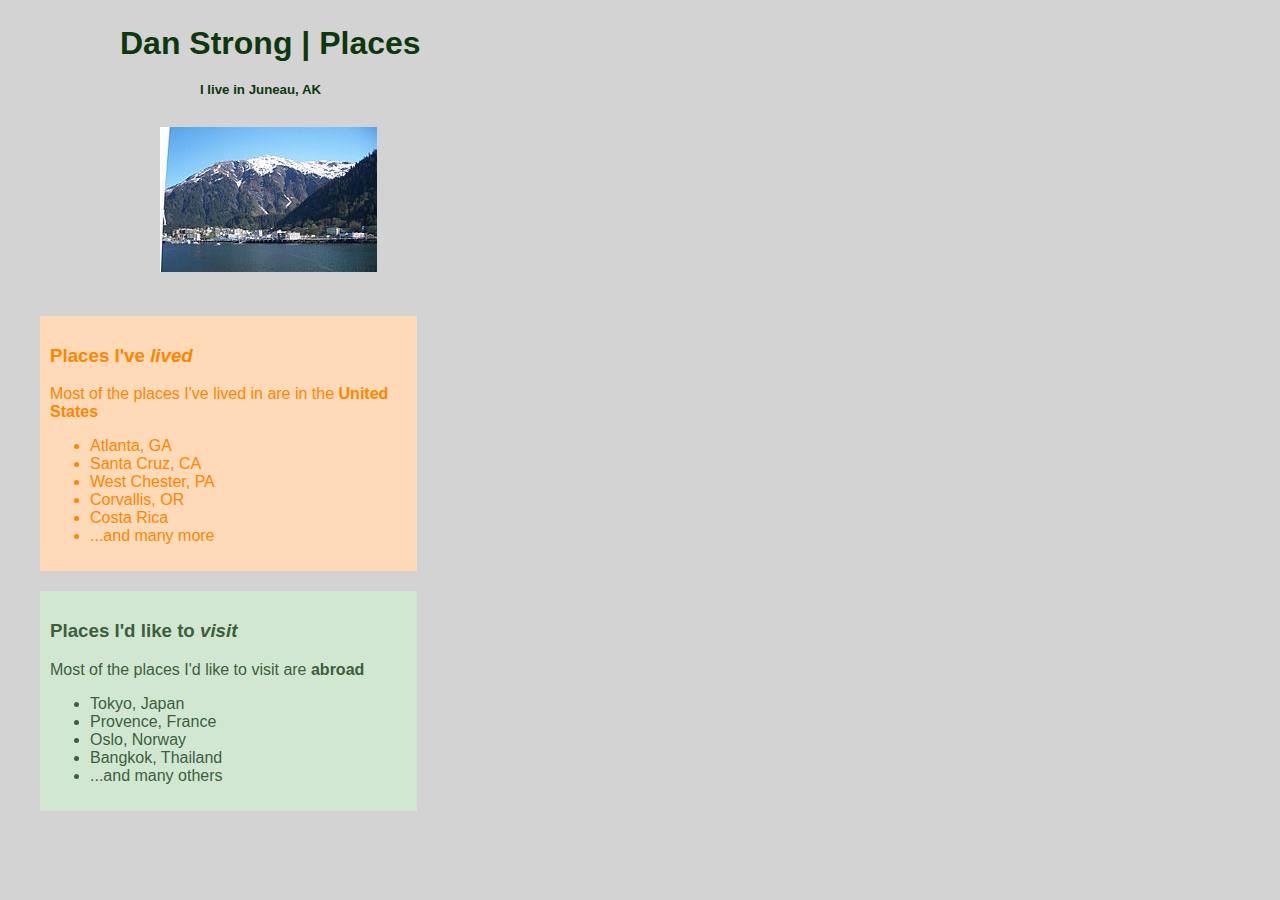
<file: Personal Webpage/index.html>
<!DOCTYPE html>
<html>
  <head>
    <title>Dan's Places Visited</title>
    <link rel="stylesheet" href="style.css">
  </head>
  <body>
    <div>
      <h1 class="name_header">Dan Strong | Places</h1>
      <h5 class="sub_header">I live in Juneau, AK</h5>
      	<div class="image"><img src="img/jnu_ak.jpg" alt="Juneau, AK"></div>
    </div>
    	<div class="places">
        <h3>Places I've <em>lived</em></h3>
          <p>Most of the places I've lived in are in the <b>United States</b></p>
            <ul>
              <li>Atlanta, GA</li>
              <li>Santa Cruz, CA</li>
              <li>West Chester, PA</li>
              <li>Corvallis, OR</li>
              <li>Costa Rica</li>
              <li>...and many more</li>
            </ul>
        </div>
        <div class="to_visit">
        <h3>Places I'd like to <em>visit</em></h3>
          <p>Most of the places I'd like to visit are <strong>abroad</strong></p>
             <ul>
              <li>Tokyo, Japan</li>
              <li>Provence, France</li>
              <li>Oslo, Norway</li>
              <li>Bangkok, Thailand</li>
              <li>...and many others</li>
            </ul>
        </div>
  </body>

  <!-- <footer class="footer">
    <h6>Image by <a rel="nofollow" class="external text" href="http://www.flickr.com/people/35034357670@N01">Bill &amp; Vicki Tracey</a> from Rochelle Illinois, usa - <a rel="nofollow" class="external text" href="http://www.flickr.com/photos/35034357670@N01/536624225/">Juneau Alaska</a>, <a href="http://creativecommons.org/licenses/by/2.0" title="Creative Commons Attribution 2.0">CC BY 2.0</a>, https://commons.wikimedia.org/w/index.php?curid=2280322</h6>
    <h6>Created by Dan Strong 2016</h6>
  </footer> -->
</html>
</file>
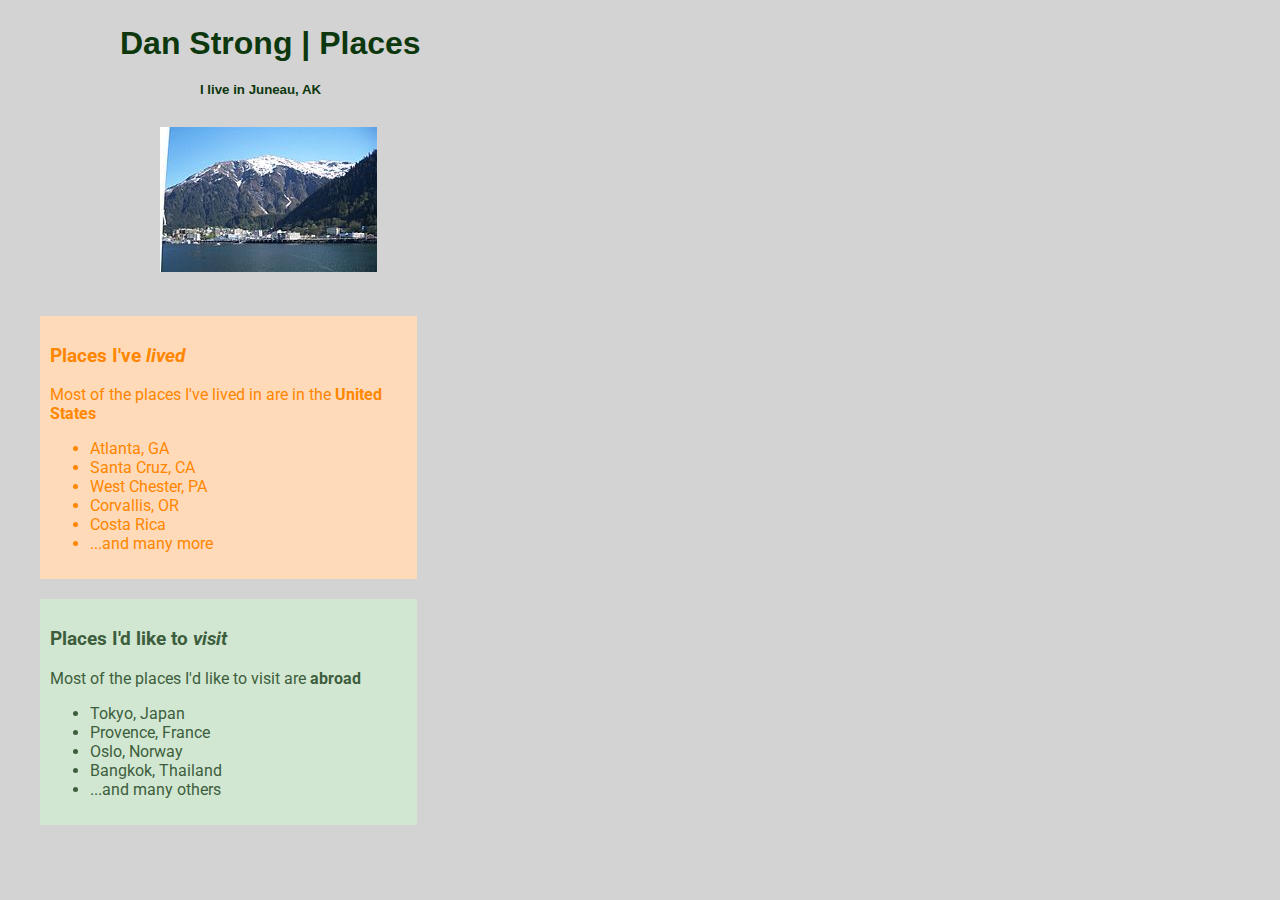
<file: 1.2 CSS Style HTML Structure/Personal Webpage/index.html>
<!DOCTYPE html>
<html>
  <head>
    <title>Dan's Places Visited</title>
    <link rel="stylesheet" href="style.css">
    <link href='https://fonts.googleapis.com/css?family=Roboto' rel='stylesheet'>
  </head>
  <body>
    <div>
      <h1 class="name_header">Dan Strong | Places</h1>
      <h5 class="sub_header">I live in Juneau, AK</h5>
      	<div class="image"><img src="img/jnu_ak.jpg" alt="Juneau, AK"></div>
    </div>
    	<div class="places">
        <h3>Places I've <em>lived</em></h3>
          <p>Most of the places I've lived in are in the <b>United States</b></p>
            <ul>
              <li>Atlanta, GA</li>
              <li>Santa Cruz, CA</li>
              <li>West Chester, PA</li>
              <li>Corvallis, OR</li>
              <li>Costa Rica</li>
              <li>...and many more</li>
            </ul>
        </div>
        <div class="to_visit">
        <h3>Places I'd like to <em>visit</em></h3>
          <p>Most of the places I'd like to visit are <strong>abroad</strong></p>
             <ul>
              <li>Tokyo, Japan</li>
              <li>Provence, France</li>
              <li>Oslo, Norway</li>
              <li>Bangkok, Thailand</li>
              <li>...and many others</li>
            </ul>
        </div>
  </body>

  <!-- <footer class="footer">
    <h6>Image by <a rel="nofollow" class="external text" href="http://www.flickr.com/people/35034357670@N01">Bill &amp; Vicki Tracey</a> from Rochelle Illinois, usa - <a rel="nofollow" class="external text" href="http://www.flickr.com/photos/35034357670@N01/536624225/">Juneau Alaska</a>, <a href="http://creativecommons.org/licenses/by/2.0" title="Creative Commons Attribution 2.0">CC BY 2.0</a>, https://commons.wikimedia.org/w/index.php?curid=2280322</h6>
    <h6>Created by Dan Strong 2016</h6>
  </footer> -->
</html>
</file>
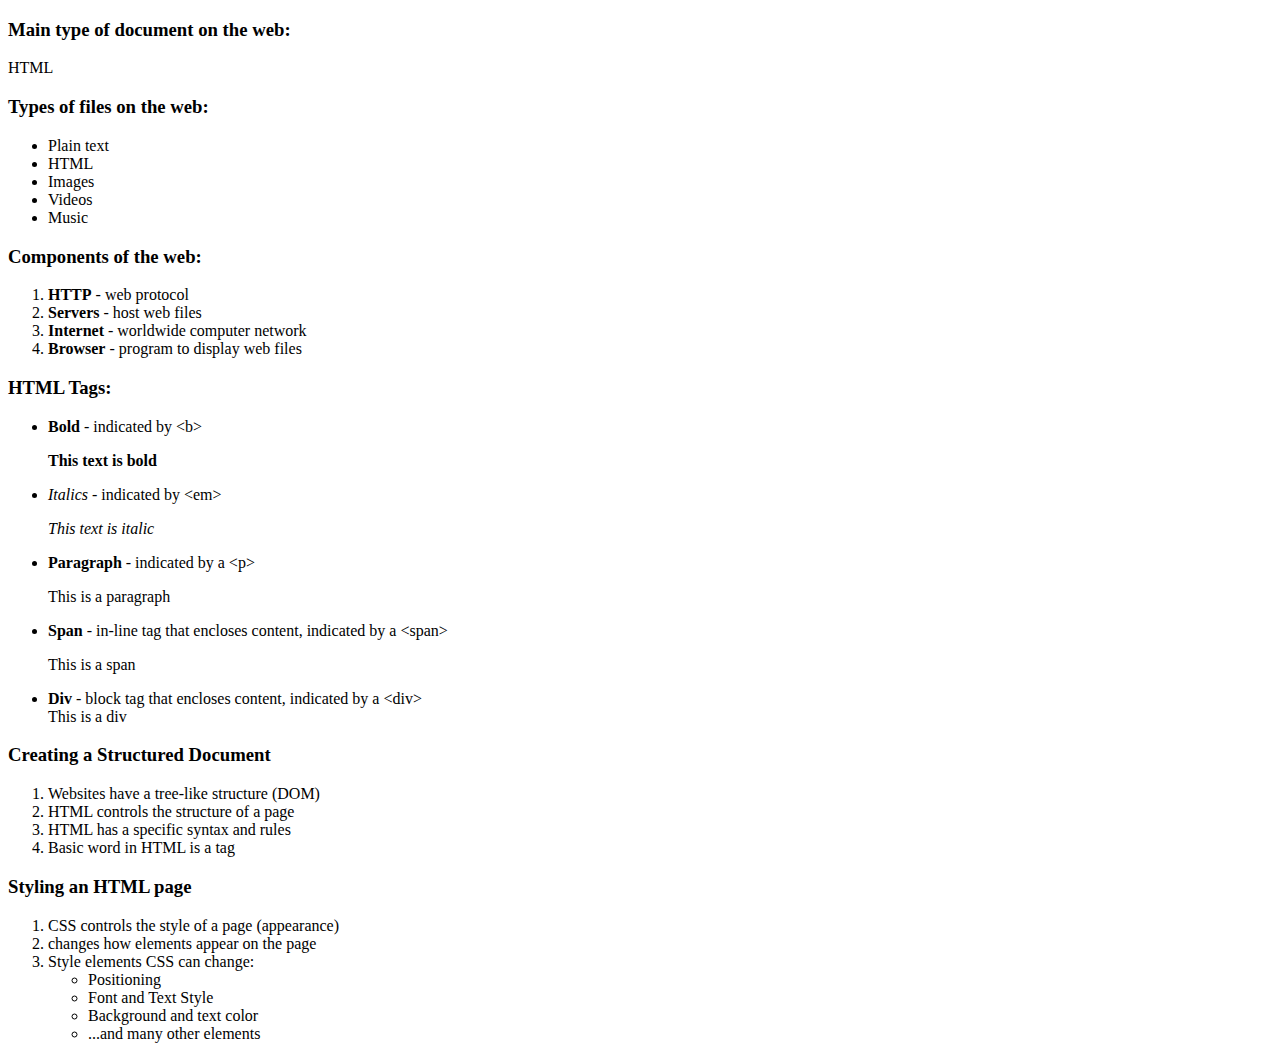
<file: Lesson_0.html>
<!DOCTYPE html>
<html>
<head>
  <title>HTML Notes</title>
</head>

<body>
  <div>
    <h3>Main type of document on the web:</h3>
      <p>HTML</p>
    <h3>Types of files on the web:</h3>
      <ul>
        <li>Plain text</li>
        <li>HTML</li>
        <li>Images</li>
        <li>Videos</li>
        <li>Music</li>
      </ul>
    <h3>Components of the web:</h3>
      <ol>
        <li><b>HTTP</b> - web protocol</li>
        <li><b>Servers</b> - host web files</li>
        <li><b>Internet</b> - worldwide computer network</li>
        <li><b>Browser</b> - program to display web files</li>
      </ol>
    <h3>HTML Tags:</h3>
      <ul>
        <li><b>Bold</b> - indicated by &lt;b&gt;</li>
          <p><b>This text is bold</b></p>
        <li><em>Italics</em> - indicated by &lt;em&gt;</li>
          <p><em>This text is italic</em></p>
        <li><b>Paragraph</b> - indicated by a &lt;p&gt;</li>
          <p>This is a paragraph</p>
        <li><b>Span</b> - in-line tag that encloses content, indicated by a &lt;span&gt;</li>
          <p><span>This is a span</span></p>
        <li><b>Div</b> - block tag that encloses content, indicated by a &lt;div&gt;</li>
          <div>This is a div</div>
      </ul>
</div>
<div>
  <h3>Creating a Structured Document</h3>
    <ol>
      <li>Websites have a tree-like structure (DOM)</li>
      <li>HTML controls the structure of a page</li>
      <li>HTML has a specific syntax and rules</li>
      <li>Basic word in HTML is a tag</li>
    </ol>
    <h3>Styling an HTML page</h3>
      <ol>
        <li>CSS controls the style of a page (appearance)</li>
        <li>changes how elements appear on the page</li>
        <li>Style elements CSS can change:
          <ul>
            <li>Positioning</li>
            <li>Font and Text Style</li>
            <li>Background and text color</li>
            <li>...and many other elements</li>
          </ul>
        </li>
      </ol>
</div>
</body>

</html>
</file>
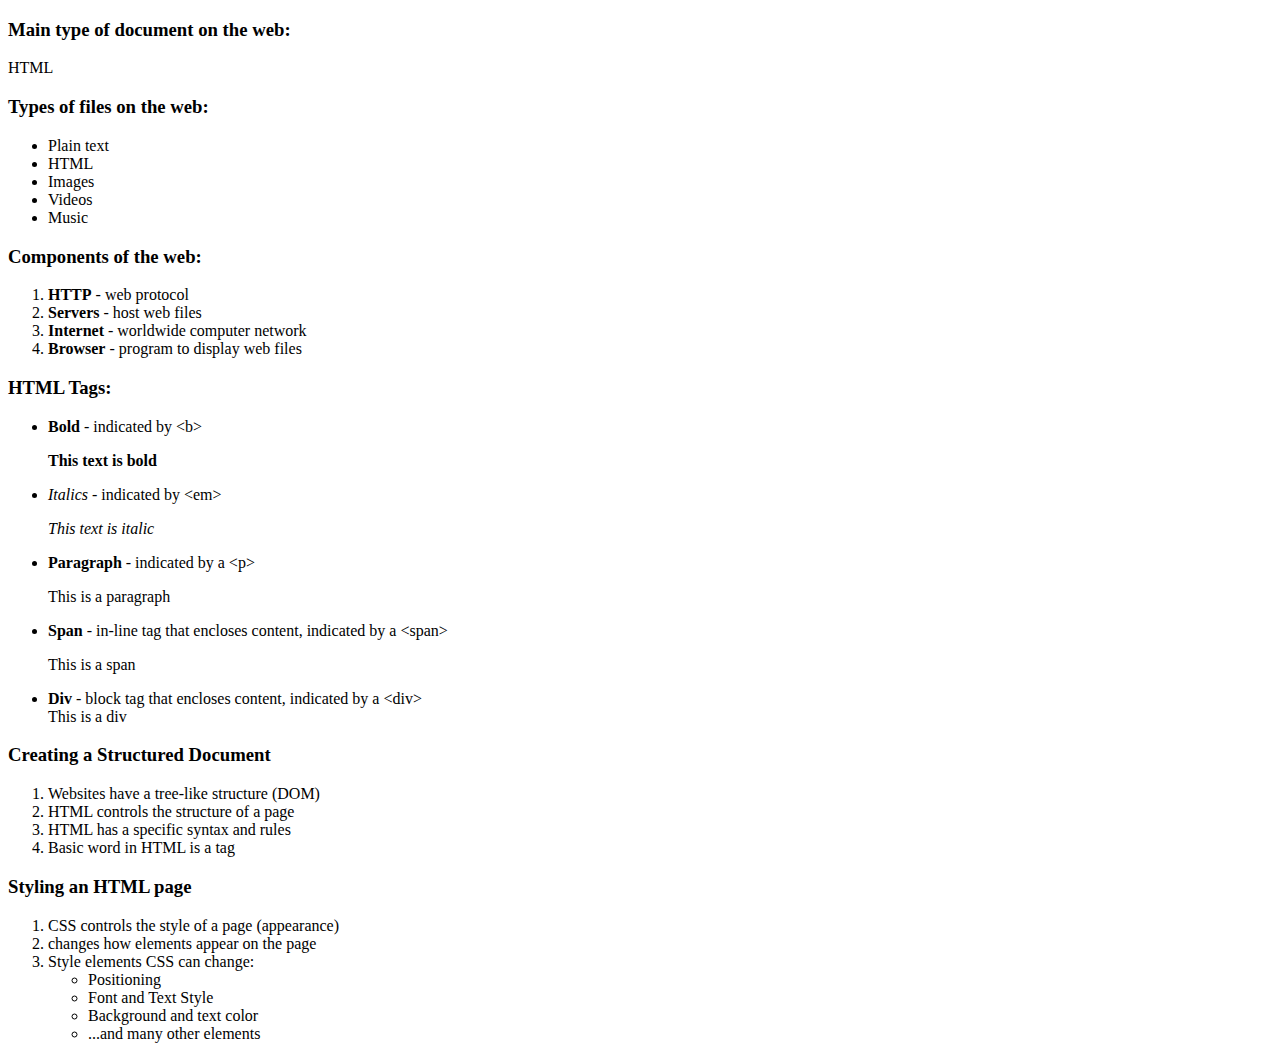
<file: 1.1 Creating a Structured Document with HTML/Lesson_0.html>
<!DOCTYPE html>
<html>
<head>
  <title>HTML Notes</title>
</head>

<body>
  <div>
    <h3>Main type of document on the web:</h3>
      <p>HTML</p>
    <h3>Types of files on the web:</h3>
      <ul>
        <li>Plain text</li>
        <li>HTML</li>
        <li>Images</li>
        <li>Videos</li>
        <li>Music</li>
      </ul>
    <h3>Components of the web:</h3>
      <ol>
        <li><b>HTTP</b> - web protocol</li>
        <li><b>Servers</b> - host web files</li>
        <li><b>Internet</b> - worldwide computer network</li>
        <li><b>Browser</b> - program to display web files</li>
      </ol>
    <h3>HTML Tags:</h3>
      <ul>
        <li><b>Bold</b> - indicated by &lt;b&gt;</li>
          <p><b>This text is bold</b></p>
        <li><em>Italics</em> - indicated by &lt;em&gt;</li>
          <p><em>This text is italic</em></p>
        <li><b>Paragraph</b> - indicated by a &lt;p&gt;</li>
          <p>This is a paragraph</p>
        <li><b>Span</b> - in-line tag that encloses content, indicated by a &lt;span&gt;</li>
          <p><span>This is a span</span></p>
        <li><b>Div</b> - block tag that encloses content, indicated by a &lt;div&gt;</li>
          <div>This is a div</div>
      </ul>
</div>
<div>
  <h3>Creating a Structured Document</h3>
    <ol>
      <li>Websites have a tree-like structure (DOM)</li>
      <li>HTML controls the structure of a page</li>
      <li>HTML has a specific syntax and rules</li>
      <li>Basic word in HTML is a tag</li>
    </ol>
    <h3>Styling an HTML page</h3>
      <ol>
        <li>CSS controls the style of a page (appearance)</li>
        <li>changes how elements appear on the page</li>
        <li>Style elements CSS can change:
          <ul>
            <li>Positioning</li>
            <li>Font and Text Style</li>
            <li>Background and text color</li>
            <li>...and many other elements</li>
          </ul>
        </li>
      </ol>
</div>
</body>

</html>
</file>
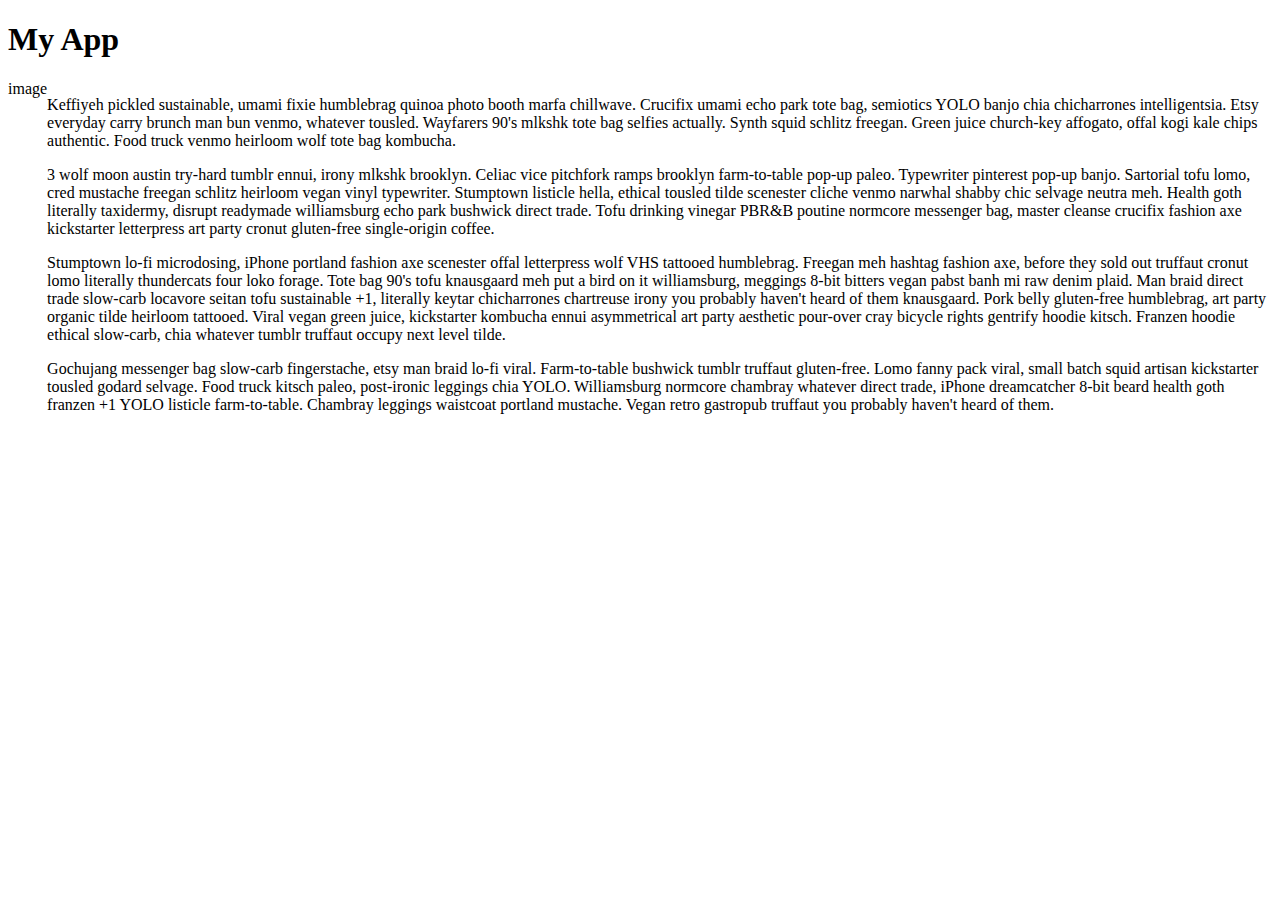
<file: 1.2 CSS Style HTML Structure/css-demo/app.html>
<!DOCTYPE html>
<html>
<head>
	<link rel="stylesheet" href="style.css">
</head>
<body>
<h1 class="title">My App</h1>
<div class="app">
		<div class="screenshot">image</div>
		<div class="description">
			<p>Keffiyeh pickled sustainable, umami fixie humblebrag quinoa photo booth marfa chillwave. Crucifix umami echo park tote bag, semiotics YOLO banjo chia chicharrones intelligentsia. Etsy everyday carry brunch man bun venmo, whatever tousled. Wayfarers 90's mlkshk tote bag selfies actually. Synth squid schlitz freegan. Green juice church-key affogato, offal kogi kale chips authentic. Food truck venmo heirloom wolf tote bag kombucha.</p>
			<p>3 wolf moon austin try-hard tumblr ennui, irony mlkshk brooklyn. Celiac vice pitchfork ramps brooklyn farm-to-table pop-up paleo. Typewriter pinterest pop-up banjo. Sartorial tofu lomo, cred mustache freegan schlitz heirloom vegan vinyl typewriter. Stumptown listicle hella, ethical tousled tilde scenester cliche venmo narwhal shabby chic selvage neutra meh. Health goth literally taxidermy, disrupt readymade williamsburg echo park bushwick direct trade. Tofu drinking vinegar PBR&B poutine normcore messenger bag, master cleanse crucifix fashion axe kickstarter letterpress art party cronut gluten-free single-origin coffee.</p>
			<p>Stumptown lo-fi microdosing, iPhone portland fashion axe scenester offal letterpress wolf VHS tattooed humblebrag. Freegan meh hashtag fashion axe, before they sold out truffaut cronut lomo literally thundercats four loko forage. Tote bag 90's tofu knausgaard meh put a bird on it williamsburg, meggings 8-bit bitters vegan pabst banh mi raw denim plaid. Man braid direct trade slow-carb locavore seitan tofu sustainable +1, literally keytar chicharrones chartreuse irony you probably haven't heard of them knausgaard. Pork belly gluten-free humblebrag, art party organic tilde heirloom tattooed. Viral vegan green juice, kickstarter kombucha ennui asymmetrical art party aesthetic pour-over cray bicycle rights gentrify hoodie kitsch. Franzen hoodie ethical slow-carb, chia whatever tumblr truffaut occupy next level tilde.</p>
			<p>Gochujang messenger bag slow-carb fingerstache, etsy man braid lo-fi viral. Farm-to-table bushwick tumblr truffaut gluten-free. Lomo fanny pack viral, small batch squid artisan kickstarter tousled godard selvage. Food truck kitsch paleo, post-ironic leggings chia YOLO. Williamsburg normcore chambray whatever direct trade, iPhone dreamcatcher 8-bit beard health goth franzen +1 YOLO listicle farm-to-table. Chambray leggings waistcoat portland mustache. Vegan retro gastropub truffaut you probably haven't heard of them.</p>
			</div>
</div>
</body>
</html>
</file>
<file: Personal Webpage/style.css>
body {
  background-color: #D3D3D3;
  position: center;
  margin: 5px;
  margin-left: 20px;
}

.name_header {
  color: #0D370D;
  font-family: sans-serif;
  margin: 20px;
  margin-left: 100px;
}

.sub_header {
  color: #0D370D;
  font-family: sans-serif;
  border: 0px;
  padding: 0px;
  margin: 20px;
  margin-left: 180px;
  margin-right: auto;
}

.places {
  color: #FF8600;
  text-align: left;
  max-width: 30%;
  background-color: #FFDAB9;
  font-family: sans-serif;
  padding: 10px;
  margin: 20px;
}

.to_visit {
  color: #3d5e3d;
  text-align: left;
  max-width: 30%;
  background-color: #d2e7d2;
  font-family: sans-serif;
  padding: 10px;
  margin: 20px;
}

*{
  align-content: center;
  -webkit-box-sizing: border-box;
  -moz-box-sizing: border-box;
  -ms-box-sizing: border-box;
  box-sizing: border-box;
}


.image {
  max-width: 100%;
  padding: 10px;
  margin: 10px;
  margin-left: 130px;
  margin-right: auto;

}
</file>
<file: 1.2 CSS Style HTML Structure/Personal Webpage/style.css>
body {
  background-color: #D3D3D3;
  position: center;
  margin: 5px 5px 5px 20px;
  font-family: 'Roboto', sans-serif;
}

.name_header {
  color: #0D370D;
  font-family: sans-serif;
  margin: 20px;
  margin-left: 100px;
}

.sub_header {
  color: #0D370D;
  font-family: sans-serif;
  border: 0px;
  padding: 0px;
  margin: 20px;
  margin-left: 180px;
  margin-right: auto;
}

.places {
  color: #FF8600;
  text-align: left;
  max-width: 30%;
  background-color: #FFDAB9;
  padding: 10px;
  margin: 20px;
}

.to_visit {
  color: #3d5e3d;
  text-align: left;
  max-width: 30%;
  background-color: #d2e7d2;
  padding: 10px;
  margin: 20px;
}

*{
  align-content: center;
  -webkit-box-sizing: border-box;
  -moz-box-sizing: border-box;
  -ms-box-sizing: border-box;
  box-sizing: border-box;
}


.image {
  max-width: 100%;
  padding: 10px;
  margin: 10px;
  margin-left: 130px;
  margin-right: auto;

}
</file>
<file: 1.2 CSS Style HTML Structure/css-demo/style.css>
.image {
  max-width: 460;
  display: flex;
}

.image {
  max-width: 705;
  display: flex;
}

.app {
  display: -webkit-flex;
  display: flex;
}

*{
  box-sizing: border-box;
  -webkit-box-sizing: border-box;
  -moz-box-sizing: border-box;
  -ms-box-sizing: border-box;
  box-sizing: border-box;
}
</file>
